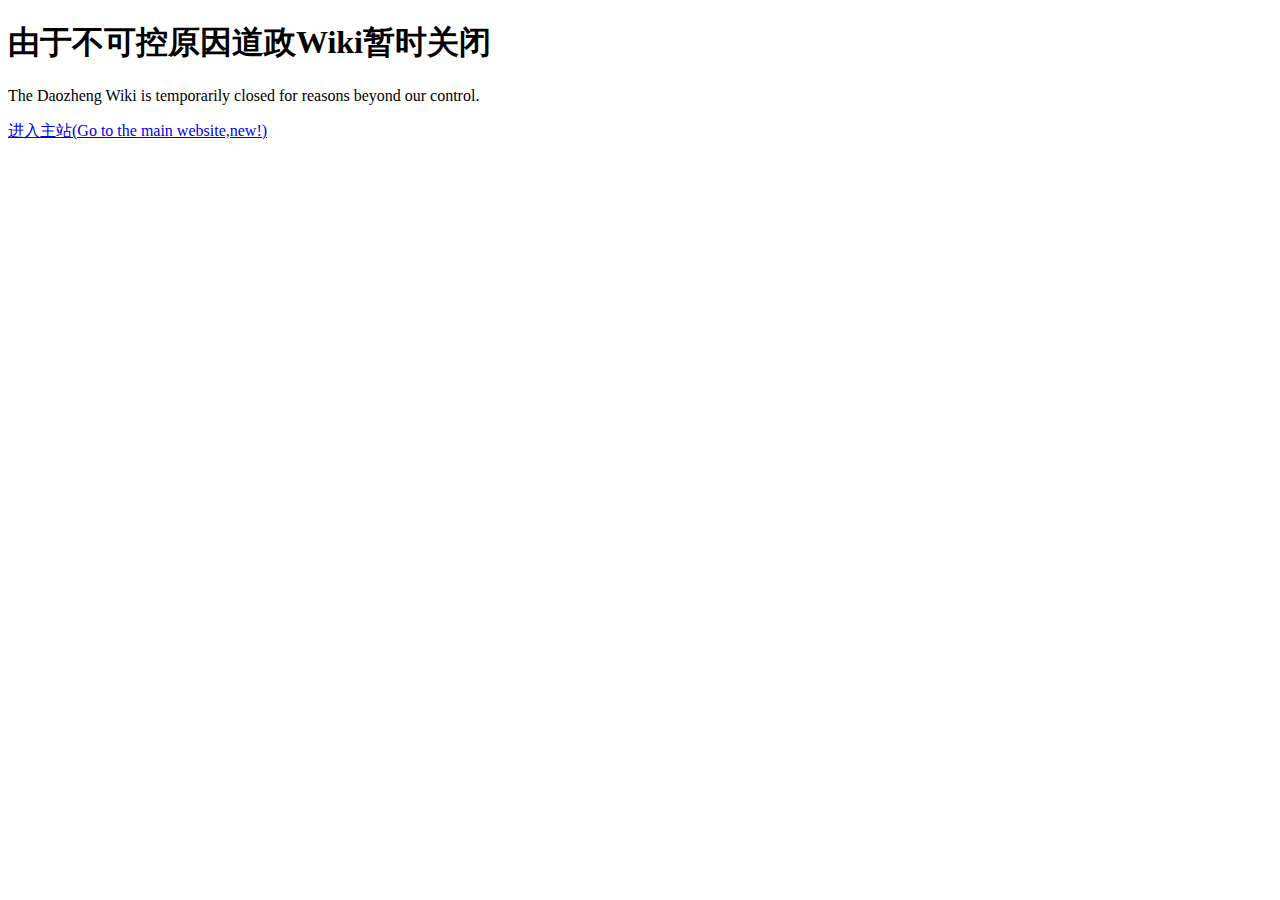
<file: index.html>
<!DOCTYPE html>
<html>
<head>
<meta charset="utf-8">
<title>道政Wiki(Daozheng Wiki)</title>
</head>
<body>

<h1>由于不可控原因道政Wiki暂时关闭</h1>
<p>The Daozheng Wiki is temporarily closed for reasons beyond our control.</p>
<p><a href="https://daozheng.asia/">进入主站(Go to the main website,new!)</a></p>
</body>
</html>
</file>
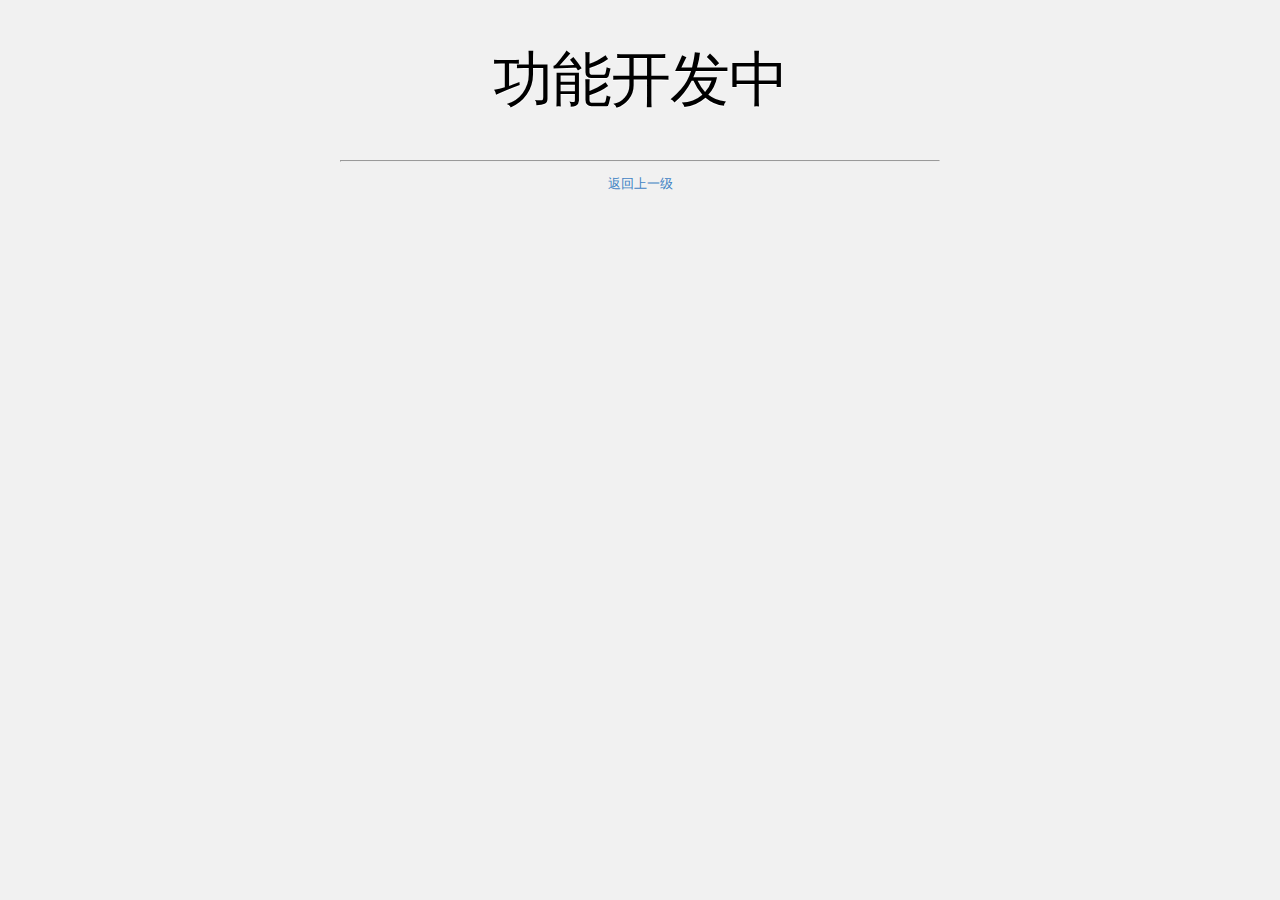
<file: search/index.html>
<!DOCTYPE html>
<html>
  <head>
    <meta http-equiv="Content-type" content="text/html; charset=utf-8">
    <meta http-equiv="Content-Security-Policy" content="default-src 'none'; style-src 'unsafe-inline'; img-src data:; connect-src 'self'">
    <link rel="shortcut icon" href="https://daozheng.asia/daozheng.ico" />
    <title>搜索结果</title>
    <style type="text/css" media="screen">
      body {
        background-color: #f1f1f1;
        margin: 0;
        font-family: "Helvetica Neue", Helvetica, Arial, sans-serif;
      }

      .container { margin: 50px auto 40px auto; width: 600px; text-align: center; }

      a { color: #4183c4; text-decoration: none; }
      a:hover { text-decoration: underline; }

      h1 { width: 800px; position:relative; left: -100px; letter-spacing: -1px; line-height: 60px; font-size: 60px; font-weight: 100; margin: 0px 0 50px 0; text-shadow: 0 1px 0 #fff; }
      p { color: rgba(0, 0, 0, 0.5); margin: 20px 0; line-height: 1.6; }

      ul { list-style: none; margin: 25px 0; padding: 0; }
      li { display: table-cell; font-weight: bold; width: 1%; }

      .logo { display: inline-block; margin-top: 35px; }
      .logo-img-2x { display: none; }
      @media
      only screen and (-webkit-min-device-pixel-ratio: 2),
      only screen and (   min--moz-device-pixel-ratio: 2),
      only screen and (     -o-min-device-pixel-ratio: 2/1),
      only screen and (        min-device-pixel-ratio: 2),
      only screen and (                min-resolution: 192dpi),
      only screen and (                min-resolution: 2dppx) {
        .logo-img-1x { display: none; }
        .logo-img-2x { display: inline-block; }
      }

      #suggestions {
        margin-top: 35px;
        color: #ccc;
      }
      #suggestions a {
        color: #666666;
        font-weight: 200;
        font-size: 14px;
        margin: 0 10px;
      }

    </style>
  </head>
  <body>

    <div class="container">

      <h1>功能开发中</h1>
      <hr><pre><a href="/">返回上一级</a>
      </a>
    </div>
  </body>
</html>
</file>
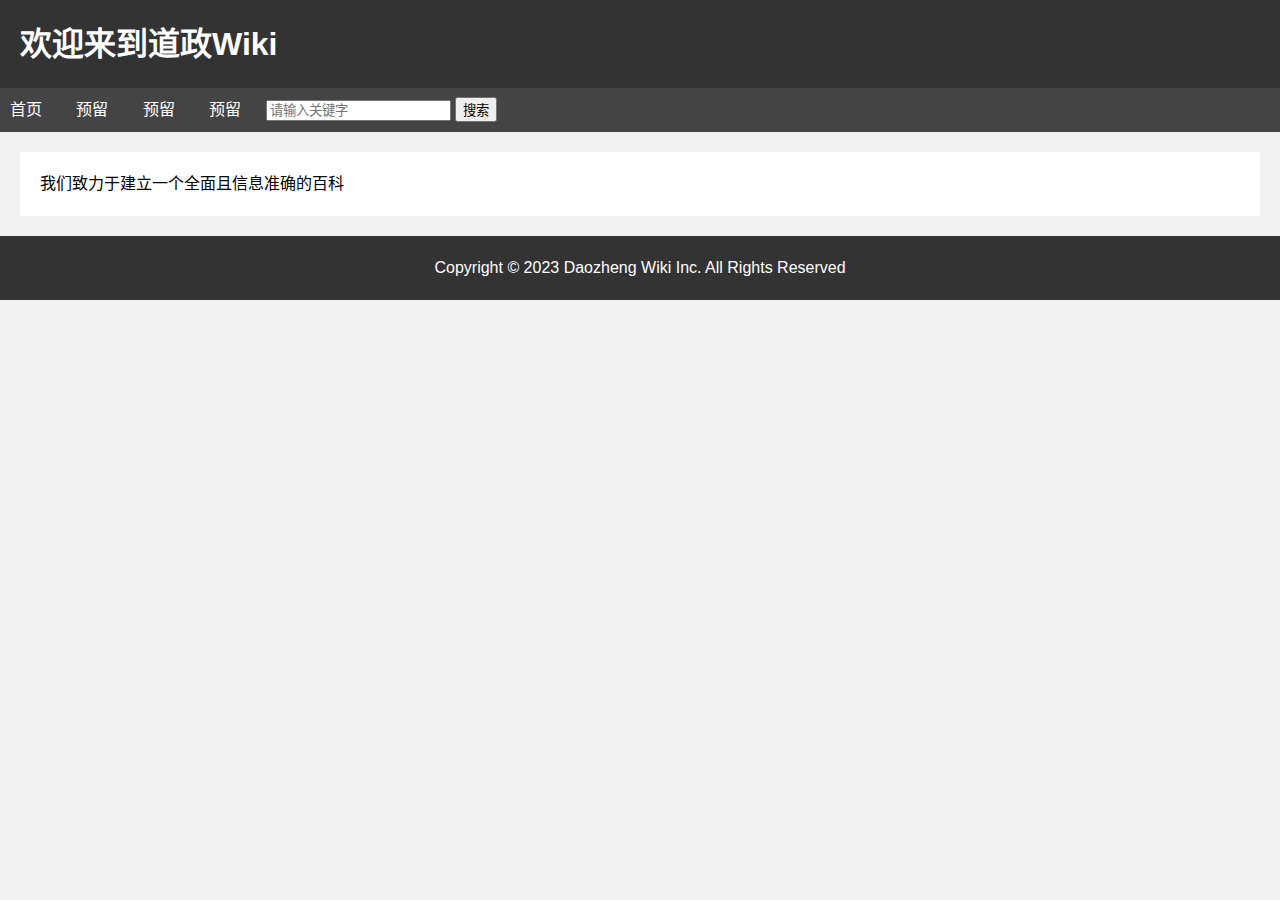
<file: index1.html>
<!DOCTYPE html>
<html lang="zh-CN">
<head>
<meta charset="UTF-8">
<title>道政Wiki-我们致力于建立一个全面且信息准确的百科</title>
<link rel="stylesheet" href="/css/styles.css">
<link rel="shortcut icon" href="https://daozheng.asia/daozheng.ico" />
</head>
<body>
<header>
<h1>欢迎来到道政Wiki</h1>
</header>

<nav>
<ul>
<li><a href="/">首页</a></li>
<li><a href="/">预留</a></li>
<li><a href="/">预留</a></li>
<li><a href="/">预留</a></li>
<li>
<form action="search/" method="POST">
<input type="text" name="search_query" placeholder="请输入关键字">
<input type="submit" value="搜索">
</form>
</li>
</ul>
</nav>

<section id="section1">
<h2></h2>
<p>我们致力于建立一个全面且信息准确的百科</p>
</section>

<footer>
<p>Copyright © 2023 Daozheng Wiki Inc. All Rights Reserved</p>
</footer>
</body>
</html>
</file>
<file: css/styles.css>
/* 样式重置 */
body, h1, h2, p, ul, li {
  margin: 0;
  padding: 0;
}

/* 页面布局 */
body {
  font-family: Arial, sans-serif;
  line-height: 1.5;
  background-color: #f1f1f1;
}

header {
  background-color: #333;
  color: #fff;
  padding: 20px;
}

nav ul {
  background-color: #444;
  list-style: none;
}

nav ul li {
  display: inline-block;
  margin-right: 10px;
}

nav ul li a {
  display: block;
  padding: 10px;
  color: #fff;
  text-decoration: none;
}

section {
  background-color: #fff;
  padding: 20px;
  margin: 20px;
}

footer {
  background-color: #333;
  color: #fff;
  padding: 20px;
  text-align: center;
}

/* 响应式布局 */
@media screen and (max-width: 600px) {
  header, nav, section, footer {
    margin: 10px;
  }
}
</file>
